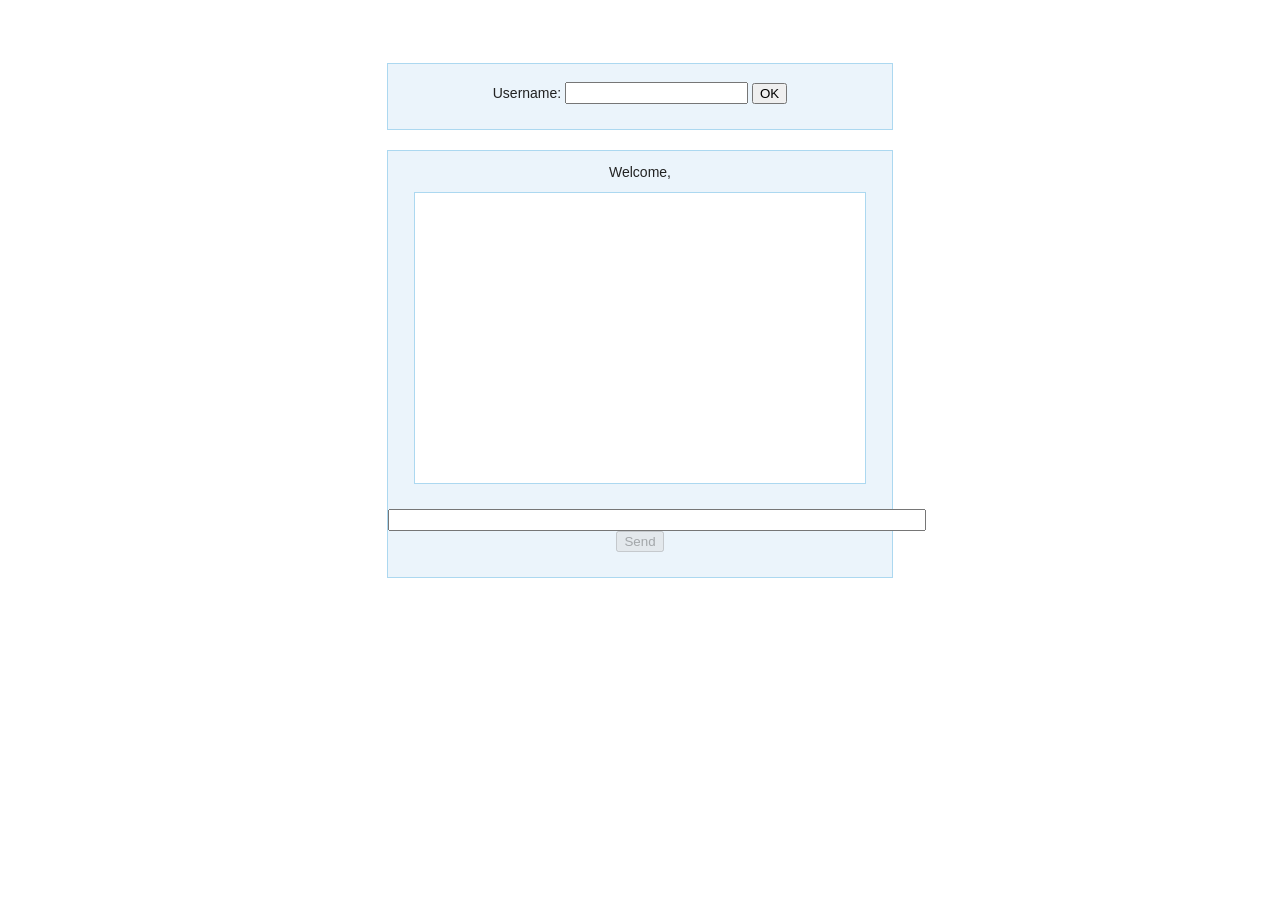
<file: Chatbox/index.html>
<!DOCTYPE html>
<html>
	<head>
		<meta charset="UTF-8">
		<title>chatbox</title>
		<link type="text/css" rel="stylesheet" href="style.css" />
		<script type="text/javascript" src="chatter.js"></script>
	</head>
	<body>
		<!-- the code was adapted from https://code.tutsplus.com/tutorials/how-to-create-a-simple-web-based-chat-application--net-5931 -->
		<div id="loginform">
			<span>Username: </span><input type="text" id="userInput" value="">
			<button id="clickok">OK</button>
		</div>
		<div id="wrapper">
		    <div id="menu">
		        <p class="welcome">Welcome, <span id="username"></span></p>
		        
		    </div>
		     
		    <div id="chatbox"></div>
		     
		    
	        <input name="userMsg" type="text" id="userMsg" size="63" />
	        <button id="submitmsg" disabled>Send</button>
		    
		</div>
	</body>
	
</html>
</file>
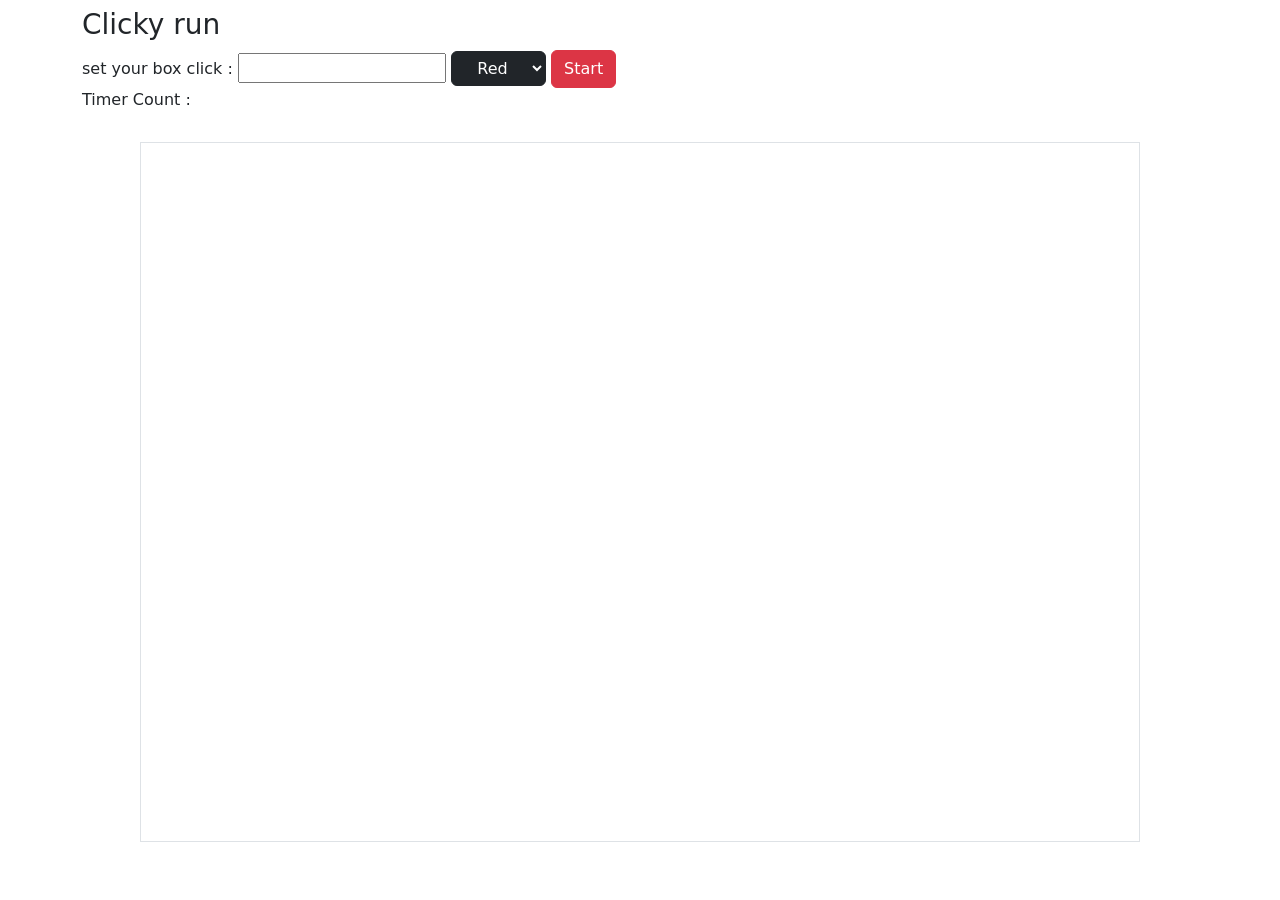
<file: Clicky Run/index.html>
<!DOCTYPE html>
<html>

<head>
    <meta charset="UTF-8">
    <title>Clicky run</title>
    <script type="text/javascript" src="game.js"></script>
    <link rel="stylesheet" type="text/css" href="game.css">
    <link href="https://cdn.jsdelivr.net/npm/bootstrap@5.2.0-beta1/dist/css/bootstrap.min.css" rel="stylesheet" integrity="sha384-0evHe/X+R7YkIZDRvuzKMRqM+OrBnVFBL6DOitfPri4tjfHxaWutUpFmBp4vmVor" crossorigin="anonymous">
    <script src="https://cdn.jsdelivr.net/npm/bootstrap@5.2.0-beta1/dist/js/bootstrap.bundle.min.js" integrity="sha384-pprn3073KE6tl6bjs2QrFaJGz5/SUsLqktiwsUTF55Jfv3qYSDhgCecCxMW52nD2" crossorigin="anonymous"></script>

</head>

<body>
    <!-- these codes were adapted from https://courses.cs.washington.edu/courses/cse154/17sp/lecture/more-dom/code/squares.html  -->

    <fieldset class="container" id="colorselector">
        <legend class="h3 mt-2">Clicky run</legend>
        set your box click :
        <input class="input-group-prepend" type="text" name="numbox" onfocus="this.value=''" id="numbox">
        <select class="btn btn-dark" name="color" id="color">
  				<option value="#F44B48">Red</option>
  				<option value="#5A78F0">Blue</option>
  				<option value="#7CEF5A">Green</option>
			</select>
        <button class="btn btn-danger" id="start">Start</button>
        <div id="timerClock"> Timer Count :
            <div id="clock"></div>
        </div>
    </fieldset>




    <div id="game-container">
        <div class="border " id="game-layer"></div>
    </div>

</body>

</html>
</file>
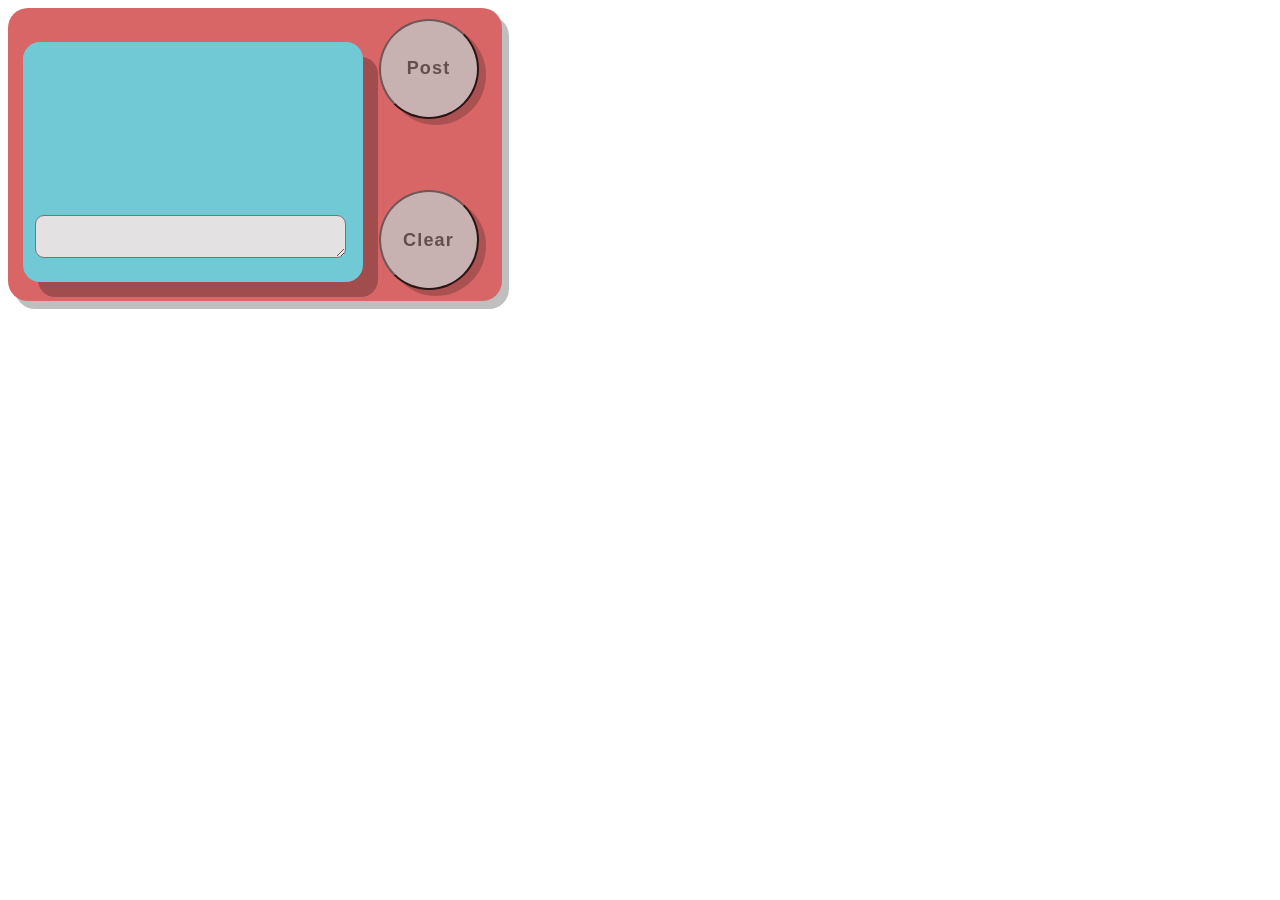
<file: Blog/textpost.html>
<!DOCTYPE html>
<html>
<head>
    <meta charset='utf-8'>
    <meta http-equiv='X-UA-Compatible' content='IE=edge'>
    <title>Textpost</title>
    <meta name='viewport' content='width=device-width, initial-scale=1'>
    <link rel='stylesheet' type='text/css' media='screen' href='textpost.css'>
    <script src='textpost.js'></script>
</head>
<body>
    <div class="tp_container">
        <div class="monitor">
            <div class="block">
                <div class="comment">
                    <div id="header"></div>
                    <hr>
                    <div id="comment1"></div>
                    <hr>
                    <div id="comment2"></div>
                    <hr>
                </div>
            </div>
        </div>
        <div></div>
        <div class="switch">
            <div class="post_switch">
                <button type="button" onclick="postFunction()">Post</button>
            </div>
        </div>
        <div class="action">
            <textarea name="text1" id="text1"></textarea>
        </div>
        <div class="switch">
            <div class="clear_switch">
                <button type="button" onclick="clearFunction()">Clear</button>
            </div>
        </div>
    </div>
    

</body>
</html>
</file>
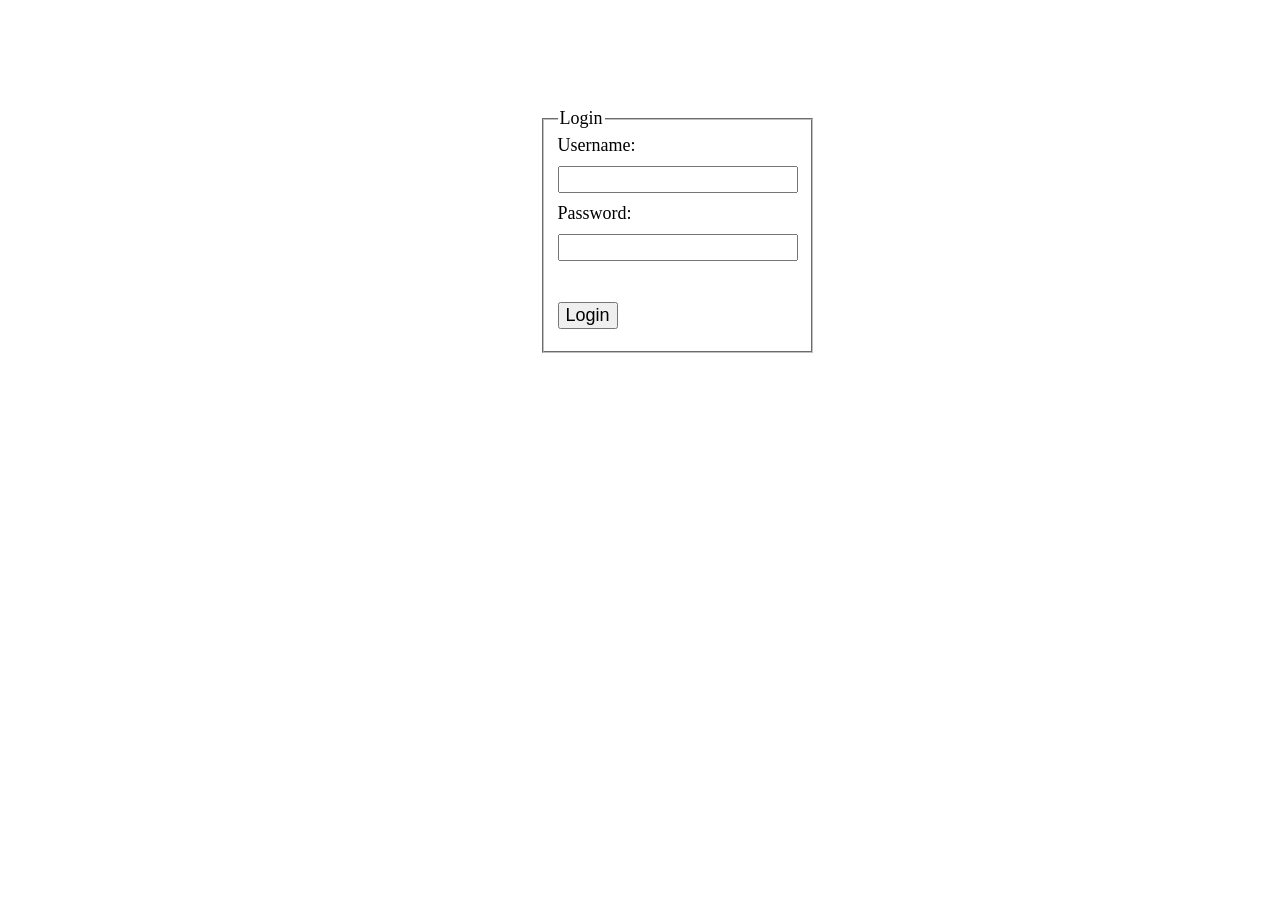
<file: ChatWeb-Node_Express/public/feed.html>
<!DOCTYPE html>
<html>
	<head>
		<meta charset="UTF-8">
		<title>Login</title>
		<link type="text/css" rel="stylesheet" href="css/stylefeed.css">
		<script type="text/javascript" src="js/feed.js"></script>
	</head>
	<body>
		<div class="grid-container">

			<div class="item1">
				
				<div id="browsePic">
					<div id="displayPic">
						<img src= "img/avatar.png" alt="">
					</div>
					<form action="/profilepic" method="post" id="formId" enctype="multipart/form-data">
						<input type="file" id="fileField" name="avatar" value="fileToUpload" placeholder="" hidden>
					</form>
				</div>
				
				Hello <span id="username"></span>, Welcome back!
			</div>
			
  			<div class="item2"> <a href="/logout"> Logout</a> </div>
  			<div class="item3">
  				<div id="posting">
  					<textarea name="msg" id="textmsg" value="" placeholder="" rows="4" cols="50"></textarea>
					<br>
  					<button id="postbutton">Post</button>
  				</div>
  				<hr>
  				<div id="feed-container">
  					
  				</div>
  				
  			</div>  
		</div>
	
	</body>
</html>
</file>
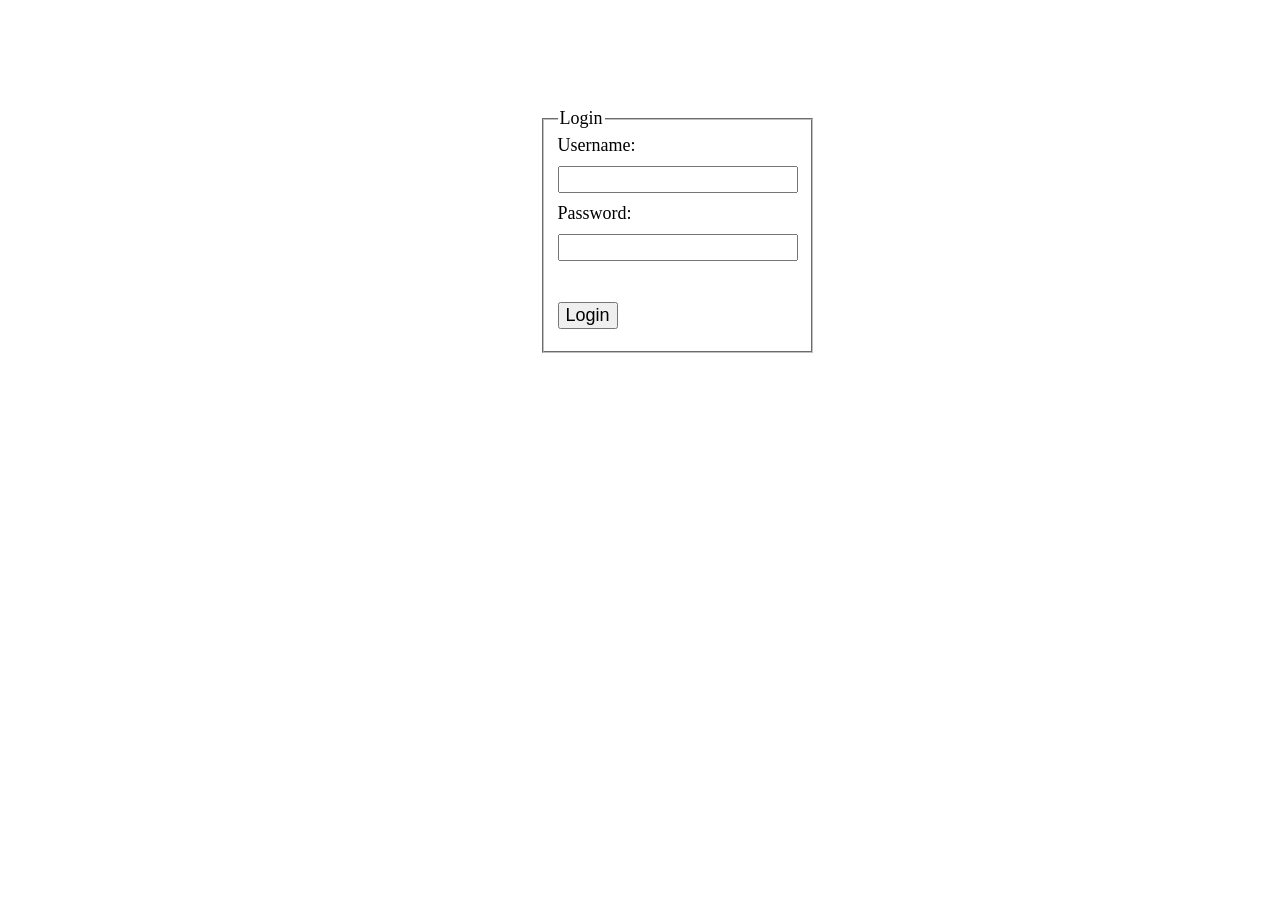
<file: ChatWeb-Node_Express/public/login.html>
<!DOCTYPE html>
<html>
	<head>
		<meta charset="UTF-8">
		<title>Login</title>
		<link type="text/css" rel="stylesheet" href="css/style.css">
		<script type="text/javascript" src="js/login.js"></script>
	</head>
	<body>
		<div id=container>
			<form class="form" action="/checkLogin" method="post" accept-charset="utf-8">
				<fieldset>
					<legend> Login </legend>
					Username:<input type="text" name="username" value="" placeholder="" required><br>
					Password: <input type="password" name="password" value="" placeholder="" required><br>
					<span id="errordisplay"></span><br>
					<input type="submit" value="Login">
				</fieldset>
			</form>
			
		</div>
	
	</body>
</html>
</file>
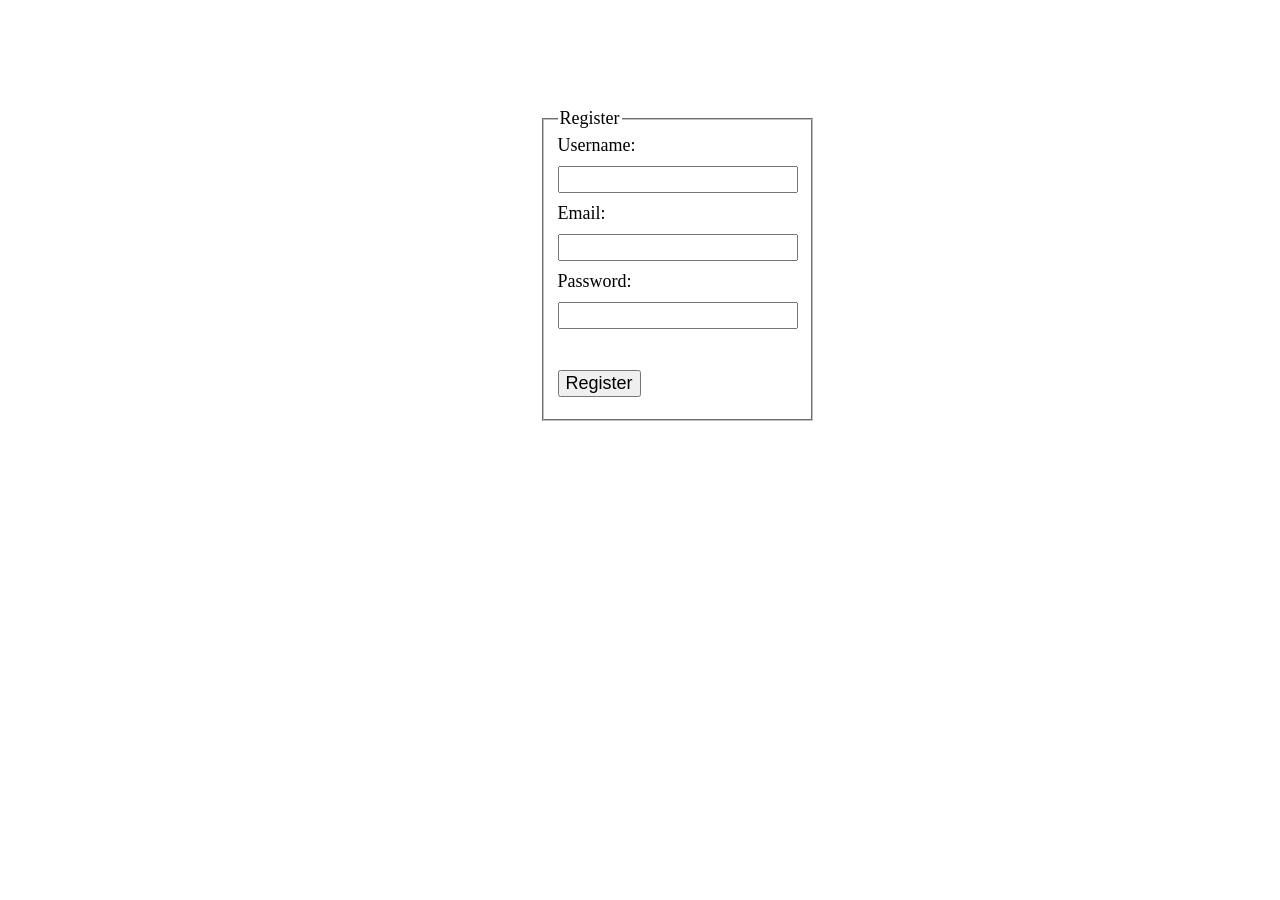
<file: ChatWeb-Node_Express/public/register.html>
<!DOCTYPE html>
<html>
	<head>
		<meta charset="UTF-8">
		<title>Register</title>
		<link type="text/css" rel="stylesheet" href="css/style.css">
		<script type="text/javascript" src="js/login.js"></script>
	</head>
	<body>
		<div id=container>
			<form class="form" action="/regisDB" method="post" accept-charset="utf-8">
				<fieldset>
					<legend> Register </legend>
					Username:<input type="text" name="username" value="" placeholder="" required><br>
					Email:<input type="text" name="email" value="" placeholder="" required><br>
					Password: <input type="password" name="password" value="" placeholder=""><br>
					<span id="errordisplay"></span><br>
					<input type="submit" name="submit" value="Register">
				</fieldset>
			</form>
			
		</div>
	
	</body>
</html>
</file>
<file: Chatbox/style.css>
body {
    font: 14px arial;
    color: #222;
    text-align: center;
    padding: 35px;
}

form,
p,
span {
    margin: 0;
    padding: 0;
    font: 14px arial;
}

input {
    font: 14px arial;
}

#wrapper {
    margin: 0 auto;
    padding-bottom: 25px;
    background: #EBF4FB;
    width: 504px;
    border: 1px solid #ACD8F0;
}

#loginform {
    margin: 20px auto;
    padding-top: 25px;
    padding-bottom: 25px;
    background: #EBF4FB;
    width: 504px;
    border: 1px solid #ACD8F0;
}

#loginform {
    padding-top: 18px;
}

#chatbox {
    text-align: left;
    margin: 0 auto;
    margin-bottom: 25px;
    padding: 10px;
    background: #fff;
    height: 270px;
    width: 430px;
    border: 1px solid #ACD8F0;
    overflow: auto;
}

#usermsg {
    width: 395px;
    border: 1px solid #ACD8F0;
}

#submit {
    width: 60px;
}

#menu {
    padding: 12.5px 25px 12.5px 25px;
}

.welcome {
    display: inline;
}

.message {
    margin: 0 0 2px 0;
}
</file>
<file: Clicky Run/game.css>
#game-container {
    margin-top: 30px;
    display: flex;
    justify-content: space-around;
}

#game-layer {
    position: relative;
    width: 1000px;
    height: 700px;
}

.square {
    position: absolute;
    width: 25px;
    height: 25px;
    border: 1px solid rgb(82, 82, 82);
}
</file>
<file: Blog/textpost.css>
body{
}
div {
    font-family: "italic small-caps";
    font-style: normal;
    letter-spacing: 0.065em;
    color: #484848;
}
#header {
    font-size: 20pt;
    color: #101010;
    letter-spacing: 0.06em;
}

hr {
    clear: both;
    visibility: hidden;
}
button {
    background: #C4C4C4;
    width: 100px;
    height: 100px;
    border-radius: 50%;
    box-shadow: 7px 6px 0px rgba(0, 0, 0, 0.25);
    font-family: "Raleway",sans-serif; font-style: normal;
    font-weight: bold;
    font-size: 18px;
    line-height: 21px;
    letter-spacing: 0.065em;
    color: #484848;
    opacity: 0.8;
}
textarea {
    position: absolute;
    width: 305px;
    height: 37px;
    margin-left:27px;
    background: #E3E1E1;
    border-radius: 9px;
}
.tp_container {
    display: grid;
    grid-template-columns: auto 25%;
    align-items: center;
    position: relative;
    width: 494px;
    height: 293px;
    background: #D86666;
    box-shadow: 7px 8px 0px rgba(0, 0, 0, 0.25);
    border-radius: 20px;
}
.monitor {
    position:absolute;
    margin-top: 15px;
    margin-left: 15px;
    width: 340px;
    height: 240px;
    background: #71C9D5;
    box-shadow: 15px 15px 0px rgba(0, 0, 0, 0.25);
    border-radius: 17px;
}
.block {
    margin-top: 15px;
    margin-left: 15px;
}
.clear_switch{
    margin-top: 50px;
}
</file>
<file: ChatWeb-Node_Express/public/css/stylefeed.css>
.item1 { grid-area: header;}
.item2 { grid-area: menu; }
.item3 { grid-area: main; }

.grid-container {
  display: grid;
  grid-template-areas:
    'header header header header'
    'menu main main main';
  grid-gap: 10px;
  background-color: #EF7D34;
  padding: 10px;
}
.grid-container > div {
  background-color: rgba(255, 255, 255, 0.8);
  text-align: center;
  padding: 20px 0;
  font-size: 30px;
}

#posting{
	text-align: right;
	padding-right: 3%;
	width:50%;
	
}

textarea{
	width: 90%;
	min-width: 200px;
	height: 100px;
	margin-right: 0px;
	text-align: left;
	font-size: 20px;
}

#postbutton{
	width:20%;
	min-width: 100px;
	font-size: 20px;
}

hr {
   /* display: block;*/
    height: 1px;
    border: 0;
    border-top: 10px solid #EF7D34;
	border-radius: 10px;
    margin: 15px 10px;
    padding: 0; 
} 

.newsfeed{
	display: flex;
	width: 100%;
	text-align: left;
	font-size: 20px;
	margin-top: 15px;
}

.postmsg{
	border-radius: 20px;
	width: 50%;
	background-color: #FEBE9A;
	margin-left: 15px;

	height: 100px;
	text-align: center;
	line-height: 100px;
	min-width: 200px;
}

.postuser {
	height: 100px;
	width:50%;
	text-align: center;
	line-height: 100px;
	min-width: 200px;
}

.picicon {
	display: inline-block;
	height: 50px;
	width:50px;
}

#browsePic{
	display: inline-block;
	margin-right: 3%;
}
#displayPic{
	/*display: inline-block;*/
	width:120px;
	height: 100px;
	border: 2px solid black;

	/*background-color: #94A5AC;*/
}

img{
	width:100%;
	height: 100%;
}

.hidden{
	display: none;
}

@media only screen and (max-width: 767px){
	.grid-container {
		grid-template-areas:
		  'header'
		  'menu' 'main';
	}
}
</file>
<file: ChatWeb-Node_Express/public/css/style.css>
#container{
	padding-top: 100px;
	margin: auto;
	width: 200px;
}

.form{
	
	font-size:18px;
}

.form input{
	margin-top: 10px;
	margin-bottom: 10px;
	font-size:18px;
}

#errordisplay{
	/*margin-top: -20px;*/
	font-size:12px;
	color: #EE0019;
}
</file>
